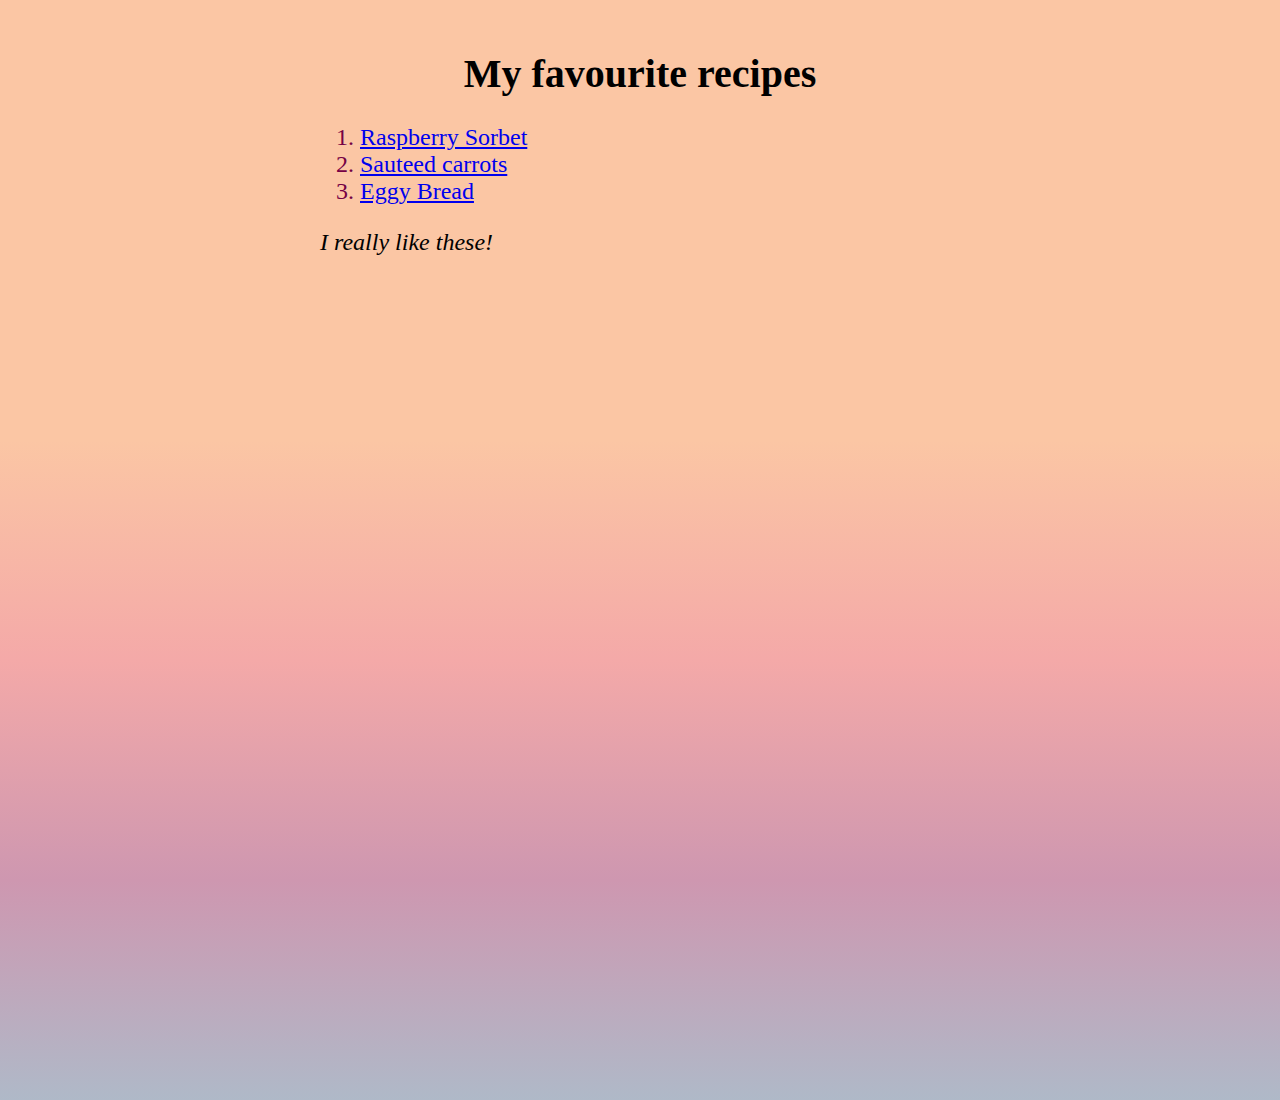
<file: index.html>
<!DOCTYPE html>
<html lang="en">
<head>
    <meta charset="UTF-8">
    <meta http-equiv="X-UA-Compatible" content="IE=edge">
    <meta name="viewport" content="width=device-width, initial-scale=1.0">
    <title>Food</title>
    <link rel = "stylesheet" href = "style.css"/>
</head>
<body>
    <style> 
        body{
            height: 1000px;
        }
    </style>
    <h1 class = "h">My favourite recipes </h1>

    <ol class = "list">
        <li><a href = "recipes/raspberrySorbet.html">Raspberry Sorbet</a></li>
        <li><a href = "recipes/SauteedCarrots.html">Sauteed carrots</a></li>
        <li><a href = "recipes/eggyBread.html">Eggy Bread</a></li>
    </ol>
    <p><em>I really like these!</em></p>
    
</body>
</html>
</file>
<file: style.css>
*{
    font-size: x-large;
    font-family:Cambria, Cochin, Georgia, Times, 'Times New Roman', serif;
}

body {
    margin-left: 25%;
    margin-right: 25%;
    margin-top: 50px;
    margin-bottom: 50px;
    text-align: justify;
    background-image: linear-gradient(#FBC6A4 40%, #F4A9A8, #CE97B0, #AFB9C8);
}

#carr {
    height: 400px;
}
.list{
    color: rgb(117, 1, 69);
}

h1 {
    text-align: center;
    font-size: 40px;
}

img{
    display: flex;
    align-self: center;
    margin: 0 auto;
    padding: 30px;
}

a{
    text-align: center;
}
</file>
